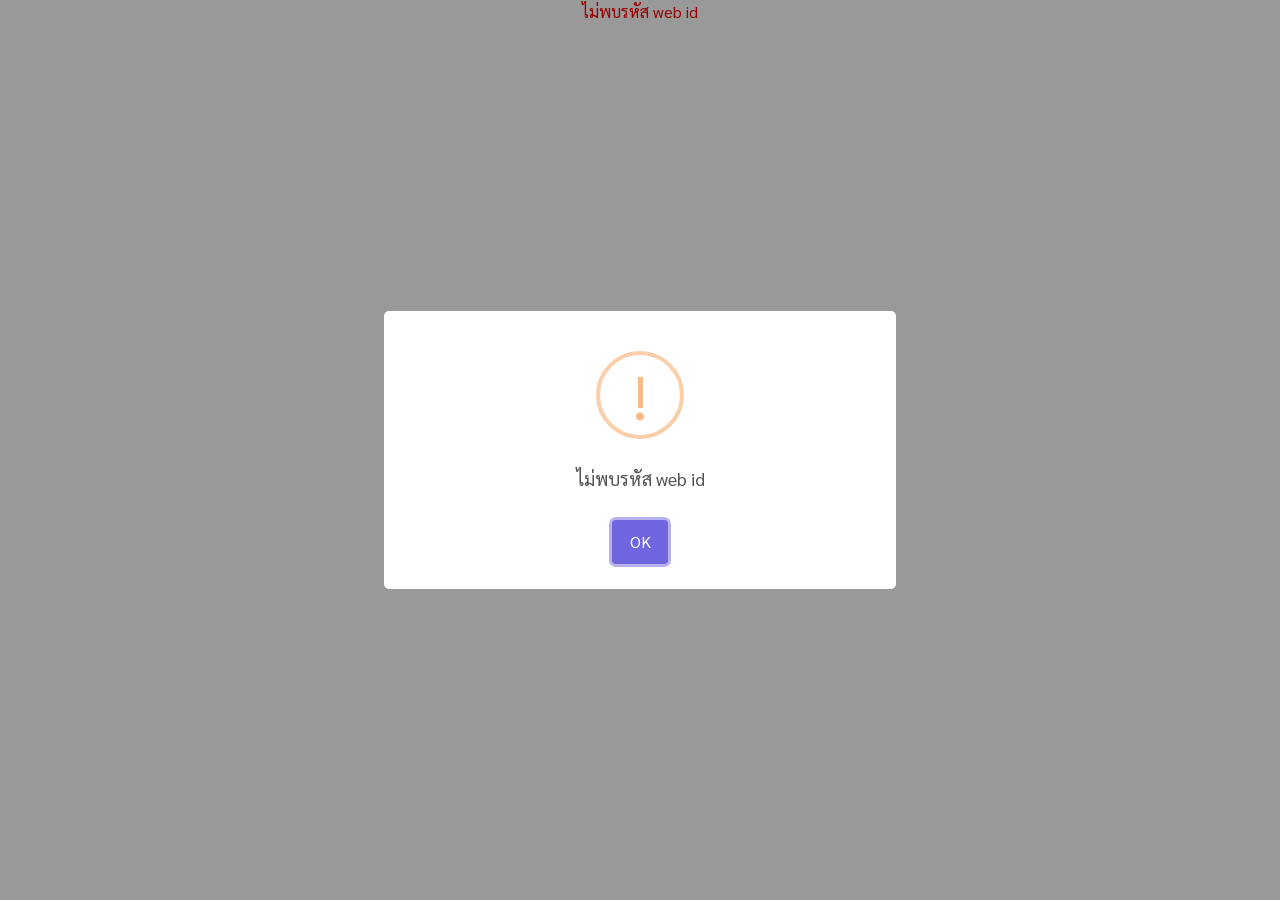
<file: index.html>
<html lang="en">
<head>
    <meta charset="UTF-8">
    <meta name="viewport" content="width=device-width, initial-scale=1.0">
    <title>ortho ck</title>
    <link rel="stylesheet" href="public/css/bootstrap.min.css">
    <link rel="stylesheet" href="public/css/datatables-bootstrap5-v2.css">
    
    <script src="public/js/popper.min.js" type="text/javascript"></script>
    <script src="public/js/jquery-3.6.0.js" type="text/javascript"></script>
    <script src="public/js/datatables-bootstrap5-v2.js" type="text/javascript"></script>
    <script src="public/js/bootstrap.bundle.min.js" type="text/javascript"></script>
    <script src="public/js/localforage.js" type="text/javascript"></script>
    
    <link rel="stylesheet" href="public/css/jquery-ui.css">
    <link rel="stylesheet" href="public/css/jquery-ui.theme.css">
    <script src="public/js/jquery-ui.js" type="text/javascript"></script>
    <link href="style.css" rel="stylesheet" type="text/css" />
</head>
<body>
    <div id="id_not_found" style="color: red; text-align: center;"></div>

    <section id="login"></section> 

    <div id="user-content">

        <section id="mainavbar"></section>

        <section id="content-area" class="container position-relative">

            <div id="app"></div>

            <div
                id="loading"
                class="loading-overlay invisible"
            >
                <div class="loading-box">
                    <div
                        class="spinner-grow"
                        style="width:3rem; height:3rem; color:#29980A;"
                        role="status"
                    ></div>

                    <span class="loading-text">โปรดรอ....</span>
                </div>
            </div>

        </section>

    </div>


    
    <script src="public/js/sweetalert2.all.min.js" type="text/javascript"></script>    
    
    <script src="index.js" type="text/javascript"></script>
</body>
</html>
</file>
<file: style.css>
@font-face {
  font-family: 'Sarabun';
  src: url('./public/fonts/Sarabun-Regular.ttf') format('truetype');
  font-weight: 400;
  font-style: normal;
  font-display: swap;
}

@font-face {
  font-family: 'Sarabun';
  src: url('./public/fonts/Sarabun-Bold.ttf') format('truetype');
  font-weight: 700;
  font-style: normal;
  font-display: swap;
}

body {
  font-family: 'Sarabun', Arial, sans-serif;
}



a {
   text-decoration: none;
  }

  a:hover {
    color: block;
    text-decoration: none;
    cursor: pointer;
  }
  
  .btn-color{
    background-color: #0e1c36;
    color: #fff;
    
  }  

  .cardbody-color{
    background-color: #ebf2fa;
  }

  /*a{
    text-decoration: none;
  }*/

  input::placeholder{
    text-align: center;
  }

  label{
    display: block;
    text-align: center;
  }

  

  #user-content,#showSurgTable{
    display: none;
  }

  th.dt-center, td.dt-center { text-align: center; }

  th, td { text-align: center; } 



/* ปิด sprite image เดิมของ jQuery UI */
/* ซ่อนข้อความ Prev / Next เดิม */
.ui-datepicker .ui-datepicker-prev .ui-icon,
.ui-datepicker .ui-datepicker-next .ui-icon {
  font-size: 0 !important;
  color: transparent !important;
  text-indent: 0 !important;
  background-image: none !important;

  width: 100% !important;
  height: 100% !important;
  margin: 0 !important;
  left: 0 !important;
  top: 0 !important;

  display: flex !important;
  align-items: center;
  justify-content: center;
}

/* แสดงเฉพาะลูกศร */
.ui-datepicker .ui-datepicker-prev .ui-icon::before {
  content: "‹";
  font-size: 28px;
  color: #333;
  line-height: 1;
}

.ui-datepicker .ui-datepicker-next .ui-icon::before {
  content: "›";
  font-size: 28px;
  color: #333;
  line-height: 1;
}

/* จัดตำแหน่งปุ่ม */
.ui-datepicker .ui-datepicker-prev,
.ui-datepicker .ui-datepicker-next {
  top: 2px !important;
  width: 32px !important;
  height: 32px !important;
  cursor: pointer;
}

.ui-datepicker .ui-datepicker-prev {
  left: 4px !important;
}

.ui-datepicker .ui-datepicker-next {
  right: 4px !important;
}



#content-area {
  position: relative;
  min-height: calc(100vh - 83px);
}

/* overlay บังเฉพาะพื้นที่ form */
.loading-overlay {
  position: absolute;
  inset: 0;
  z-index: 1000;

  display: flex;
  justify-content: center;
  align-items: center;

  background-color: rgba(255, 255, 255, 0.78);
}

/* กล่อง spinner และข้อความ */
.loading-box {
  display: flex;
  align-items: center;
  gap: 12px;

  padding: 18px 24px;
  border-radius: 10px;

  background-color: rgba(255, 255, 255, 0.95);
  box-shadow: 0 4px 14px rgba(0, 0, 0, 0.12);
}

.loading-text {
  color: #e1940e;
  font-size: 18px;
  font-weight: 500;
}



/* จัดพื้นที่ #app ให้ฟอร์มอยู่กลางหน้า */
#app {
  display: flex;
  justify-content: center;
  width: 100%;
  padding: 30px 15px;
}

/* กล่องฟอร์ม */
.add-surg-form {
  width: 100%;
  max-width: 800px;

  padding: 28px 32px;
  border: 1px solid #d8dee6;
  border-radius: 12px;

  background-color: #f7f9fc;

  box-shadow:
    0 4px 12px rgba(0, 0, 0, 0.06),
    0 1px 3px rgba(0, 0, 0, 0.08);
}

/* หัวข้อฟอร์ม */
.add-form-title {
  margin-bottom: 10px;
  text-align: center;
  font-weight: 600;
}

/* label */
.add-surg-form label {
  margin-bottom: 6px;
  font-weight: 500;
}

/* input */
.add-surg-form .form-control {
  min-height: 46px;
  background-color: #ffffff;
}

/* ปุ่มบันทึก */
.add-surg-form #btn1 {
  min-width: 110px;
}

/* จัดปุ่มไว้กลางฟอร์ม */
.add-surg-form .row:last-child .col {
  text-align: center;
}

/* มือถือ */
@media (max-width: 576px) {
  #app {
    padding: 15px 8px;
  }

  .add-surg-form {
    padding: 20px 16px;
    border-radius: 8px;
  }
}


/* =========================================
   Search appointment page
========================================= */

.search-page {
  width: 100%;
  padding: 30px 4px;
}

.search-card {
  width: 100%;
  max-width: 1500px;
  margin: 0 auto;

  border: 1px solid #d8dee6;
  border-radius: 12px;
  background-color: #f8fafc;
  overflow: hidden;
}

.search-card .card-body {
  padding: 24px 18px;
}

/* ส่วนหัวและช่องค้นหา */
.search-header {
  display: flex;
  align-items: center;
  gap: 24px;
  margin-bottom: 28px;
}

.search-title {
  flex: 0 0 auto;
  margin: 0;
  color: #0d6efd;
  font-weight: 600;
  white-space: nowrap;
}

.search-input-box {
  flex: 1;
  max-width: 800px;
}

.search-input-box .form-control {
  width: 100%;
  min-height: 48px;
  border-radius: 8px;
}

.search-input-box .form-control::placeholder {
  text-align: left;
}

/* ตาราง */
.search-table-wrapper {
  border-radius: 8px;
  background-color: #ffffff;
}

.search-table {
  width: 100%;
  min-width: 900px;
  margin-bottom: 0;
  background-color: #ffffff;
}

.search-table th {
  padding: 14px 10px;
  text-align: center;
  vertical-align: middle;
  white-space: nowrap;
  font-weight: 600;
}

.search-table td {
  padding: 12px 10px;
  vertical-align: middle;
}

/* ความกว้างคอลัมน์ */
.search-table .col-name {
  min-width: 230px;
}

.search-table .col-hn {
  width: 100px;
}

.search-table .col-date {
  width: 130px;
}

.search-table .col-user {
  min-width: 150px;
}

.search-table .col-action {
  width: 170px;
}

.search-table .col-delete {
  width: 90px;
}

/* กลุ่มปุ่ม */
.action-buttons,
.delete-buttons {
  display: flex;
  justify-content: center;
  align-items: center;
  gap: 8px;
}

.action-buttons .btn,
.delete-buttons .btn {
  min-width: 64px;
  white-space: nowrap;
}

/* ไม่ให้ style p เดิมรบกวน */
.search-table p {
  margin: 0;
  padding: 0;
}

/* Responsive */
@media (max-width: 768px) {
  .search-page {
    padding: 16px 4px;
  }

  .search-card .card-body {
    padding: 18px 12px;
  }

  .search-header {
    flex-direction: column;
    align-items: stretch;
    gap: 12px;
    margin-bottom: 20px;
  }

  .search-title {
    text-align: center;
    white-space: normal;
  }

  .search-input-box {
    width: 100%;
    max-width: none;
  }

  .action-buttons,
  .delete-buttons {
    flex-direction: column;
  }

  .action-buttons .btn,
  .delete-buttons .btn {
    width: 100%;
  }
}

#content-area {
  max-width: none;
  padding-left: 8px;
  padding-right: 8px;
}


.edit-action-buttons {
    display: flex;
    justify-content: center;
    align-items: center;
    gap: 8px;
}

.edit-action-btn {
    width: 110px;
}

.edit-spinner-box {
    display: flex;
    justify-content: center;
    gap: 5px;
    margin-top: 10px;
}



/* =========================
   Login page
   ========================= */

#loginEl.login-page {
    min-height: 100vh;
    display: flex;
    justify-content: center;
    align-items: center;
    padding: 30px 15px;

    background:
        radial-gradient(
            circle at top right,
            rgba(13, 110, 253, 0.10),
            transparent 35%
        ),
        linear-gradient(
            135deg,
            #f8fbff 0%,
            #edf4fc 100%
        );
}

#loginEl .login-card {
    width: 100%;
    max-width: 480px;
    overflow: hidden;

    background-color: #ffffff;
    border: 1px solid #dce5ef;
    border-radius: 18px;

    box-shadow:
        0 12px 35px rgba(30, 64, 100, 0.12);
}

#loginEl .login-header {
    padding: 35px 35px 25px;
    text-align: center;

    background:
        linear-gradient(
            135deg,
            #0d6efd 0%,
            #0753bd 100%
        );

    color: #ffffff;
}

#loginEl .login-icon {
    width: 58px;
    height: 58px;
    margin: 0 auto 15px;

    display: flex;
    justify-content: center;
    align-items: center;

    color: #0d6efd;
    background-color: #ffffff;
    border-radius: 50%;

    font-size: 32px;
    font-weight: bold;

    box-shadow:
        0 5px 15px rgba(0, 0, 0, 0.15);
}

#loginEl .login-title {
    margin: 0 0 7px;
    font-size: 1.8rem;
    font-weight: 700;
}

#loginEl .login-subtitle {
    margin: 0;
    color: rgba(255, 255, 255, 0.90);
    font-size: 1.05rem;
}

#loginEl .login-form {
    padding: 35px 40px 30px;
}

#loginEl .login-label {
    color: #34465a;
    font-size: 1rem;
    font-weight: 600;
}

#loginEl .login-input {
    min-height: 52px;
    padding: 11px 15px;

    color: #212529;
    background-color: #f9fbfd;

    border: 1px solid #cbd6e2;
    border-radius: 10px;

    font-size: 1rem;
    transition:
        border-color 0.2s,
        box-shadow 0.2s,
        background-color 0.2s;
}

#loginEl .login-input:focus {
    background-color: #ffffff;
    border-color: #0d6efd;

    box-shadow:
        0 0 0 4px rgba(13, 110, 253, 0.12);
}

#loginEl .login-input::placeholder {
    color: #94a0ad;
}

#loginEl .login-button {
    width: 100%;
    min-height: 52px;

    display: flex;
    justify-content: center;
    align-items: center;
    gap: 10px;

    color: #ffffff;
    background:
        linear-gradient(
            135deg,
            #0d6efd 0%,
            #0753bd 100%
        );

    border: none;
    border-radius: 10px;

    font-size: 1.1rem;
    font-weight: 600;

    box-shadow:
        0 6px 15px rgba(13, 110, 253, 0.22);

    transition:
        transform 0.15s,
        box-shadow 0.15s,
        opacity 0.15s;
}

#loginEl .login-button:hover {
    color: #ffffff;
    transform: translateY(-1px);

    box-shadow:
        0 8px 20px rgba(13, 110, 253, 0.30);
}

#loginEl .login-button:active {
    transform: translateY(0);
}

#loginEl .login-button:disabled {
    color: #ffffff;
    opacity: 0.70;
    transform: none;
    cursor: not-allowed;
}

#loginEl .login-footer {
    padding: 15px 20px;

    color: #64748b;
    background-color: #f7f9fc;
    border-top: 1px solid #e5ebf1;

    text-align: center;
    font-size: 0.9rem;
}


/* Mobile */

@media (max-width: 576px) {
    #loginEl.login-page {
        align-items: flex-start;
        padding-top: 25px;
    }

    #loginEl .login-card {
        border-radius: 14px;
    }

    #loginEl .login-header {
        padding: 28px 20px 22px;
    }

    #loginEl .login-title {
        font-size: 1.55rem;
    }

    #loginEl .login-form {
        padding: 28px 22px 25px;
    }
}





.surg-table-page {
  display: block;
  width: 100%;
}

.surg-search-form {
  width: 100%;
  max-width: 760px;
}

.surg-title {
  color: purple;
  font-size: 1.35rem;
  font-weight: 600;
  margin-bottom: 1rem;
}

.surg-title span {
  font-size: 1.1rem;
  font-weight: 500;
}

.surg-search-form .form-control,
.surg-search-form .btn {
  height: 38px;
}

.surg-search-form .form-control {
  font-size: 1rem;
}

.surg-search-form .invalid-feedback {
  margin-top: 0.25rem;
  font-size: 0.85rem;
}

#showSurgTable {
  display: block;
  clear: both;
  width: 100%;
}

#surg_table table {
  margin-bottom: 0;
}

@media (max-width: 767.98px) {
  .surg-search-form {
    max-width: 100%;
  }
}



/* ==============================
   Holiday page
============================== */

.holiday-page {
  display: block;
  flex: 0 0 100%;
  width: 100%;
  max-width: 1100px;
  margin: 0 auto;
  padding: 20px 12px 35px;
}

/* ==============================
   Form card
============================== */

.holiday-card,
.holiday-list-card {
  width: 100%;
  background: #ffffff;
  border: 1px solid #e2e8f0;
  border-radius: 14px;
  box-shadow: 0 4px 16px rgba(15, 23, 42, 0.07);
}

.holiday-card {
  overflow: hidden;
}

.holiday-card-header {
  padding: 18px 24px;
  color: #ffffff;
  background: linear-gradient(135deg, #2563eb, #4f46e5);
}

.holiday-card-title {
  margin: 0 0 4px;
  font-size: 22px;
  font-weight: 700;
}

.holiday-card-subtitle {
  margin: 0;
  color: rgba(255, 255, 255, 0.88);
  font-size: 14px;
}

.holiday-card-body {
  padding: 22px 24px 24px;
}

.holiday-form-label {
  display: block;
  margin-bottom: 7px;
  color: #334155;
  font-weight: 600;
}

.holiday-form-label .required {
  color: #dc2626;
}

.holiday-card .form-control {
  min-height: 44px;
  border-color: #cbd5e1;
  border-radius: 8px;
}

.holiday-card .form-control:focus {
  border-color: #6366f1;
  box-shadow: 0 0 0 3px rgba(99, 102, 241, 0.14);
}

.holiday-save-row {
  display: flex;
  align-items: center;
  gap: 12px;
  margin-top: 22px;
}

.holiday-save-btn {
  min-width: 130px;
  min-height: 42px;
  border-radius: 8px;
  font-weight: 600;
}

.holiday-loading {
  display: inline-flex;
  align-items: center;
  gap: 3px;
}

/* ==============================
   Holiday table card
============================== */

.holiday-list-card {
  margin-top: 24px;
  padding: 22px 24px 24px;
}

.holiday-table-header {
  display: flex;
  align-items: center;
  justify-content: space-between;
  gap: 16px;
  margin-bottom: 18px;
}

.holiday-table-title {
  margin: 0 0 4px;
  color: #1e293b;
  font-size: 20px;
  font-weight: 700;
}

.holiday-table-subtitle {
  margin: 0;
  color: #64748b;
  font-size: 13px;
}

.holiday-count {
  flex-shrink: 0;
  padding: 6px 12px;
  color: #3730a3;
  background: #eef2ff;
  border-radius: 20px;
  font-size: 13px;
  font-weight: 600;
}

.holiday-table-wrapper {
  width: 100%;
  margin-top: 12px;
  border: 1px solid #e2e8f0;
  border-radius: 10px;
  overflow-x: auto;
}

#mainTable {
  width: 100% !important;
  margin: 0 !important;
}

#mainTable thead th {
  padding: 12px 14px;
  color: #334155;
  background: #f8fafc;
  border-bottom: 2px solid #e2e8f0;
  font-weight: 700;
  white-space: nowrap;
}

#mainTable tbody td {
  padding: 11px 14px;
  color: #334155;
  border-color: #e2e8f0;
  vertical-align: middle;
}

#mainTable tbody tr:hover {
  background: #f8fafc;
}

.column-number {
  width: 80px;
}

.column-date {
  width: 150px;
}

.column-action {
  width: 130px;
}

.holiday-date {
  color: #1e40af;
  font-weight: 600;
  white-space: nowrap;
}

.holiday-name {
  font-weight: 500;
}

/* ==============================
   System badge and delete button
============================== */

.system-badge {
  display: inline-flex;
  align-items: center;
  gap: 5px;
  padding: 5px 9px;
  color: #475569;
  background: #f1f5f9;
  border: 1px solid #e2e8f0;
  border-radius: 20px;
  font-size: 12px;
  font-weight: 600;
  white-space: nowrap;
}

.delete-holiday-btn {
  display: inline-flex;
  align-items: center;
  justify-content: center;
  width: 38px;
  height: 38px;
  padding: 0;
  background: #fff1f2;
  border: 1px solid #fecdd3;
  border-radius: 8px;
  font-size: 18px;
  line-height: 1;
  cursor: pointer;
  transition:
    background-color 0.15s ease,
    border-color 0.15s ease,
    transform 0.15s ease;
}

.delete-holiday-btn:hover {
  background: #ffe4e6;
  border-color: #fda4af;
  transform: translateY(-1px);
}

.delete-holiday-btn:active {
  transform: translateY(0);
}

/* ==============================
   DataTables controls
============================== */

.holiday-list-card .dataTables_wrapper {
  width: 100%;
}

.holiday-list-card .dataTables_length,
.holiday-list-card .dataTables_filter {
  margin-bottom: 14px;
}

.holiday-list-card .dataTables_filter {
  text-align: right;
}

.holiday-list-card .dataTables_filter input,
.holiday-list-card .dataTables_length select {
  min-height: 36px;
  border: 1px solid #cbd5e1;
  border-radius: 7px;
}

.holiday-list-card .dataTables_info,
.holiday-list-card .dataTables_paginate {
  margin-top: 14px;
}

/* ==============================
   Empty data
============================== */

.holiday-empty {
  padding: 40px 20px;
  text-align: center;
  color: #64748b;
}

.holiday-empty-icon {
  margin-bottom: 8px;
  font-size: 38px;
}

.holiday-empty-title {
  margin-bottom: 3px;
  color: #334155;
  font-size: 17px;
  font-weight: 700;
}

.holiday-empty-text {
  font-size: 14px;
}

/* ==============================
   Mobile
============================== */

@media (max-width: 767.98px) {
  .holiday-page {
    padding-right: 8px;
    padding-left: 8px;
  }

  .holiday-card-header,
  .holiday-card-body,
  .holiday-list-card {
    padding-right: 16px;
    padding-left: 16px;
  }

  .holiday-table-header {
    align-items: flex-start;
    flex-direction: column;
  }

  .holiday-save-row {
    align-items: stretch;
    flex-direction: column;
  }

  .holiday-save-btn {
    width: 100%;
  }

  .holiday-list-card .dataTables_filter {
    text-align: left;
  }

  .system-badge {
    font-size: 0;
  }

  .system-badge span {
    font-size: 16px;
  }
}
</file>
